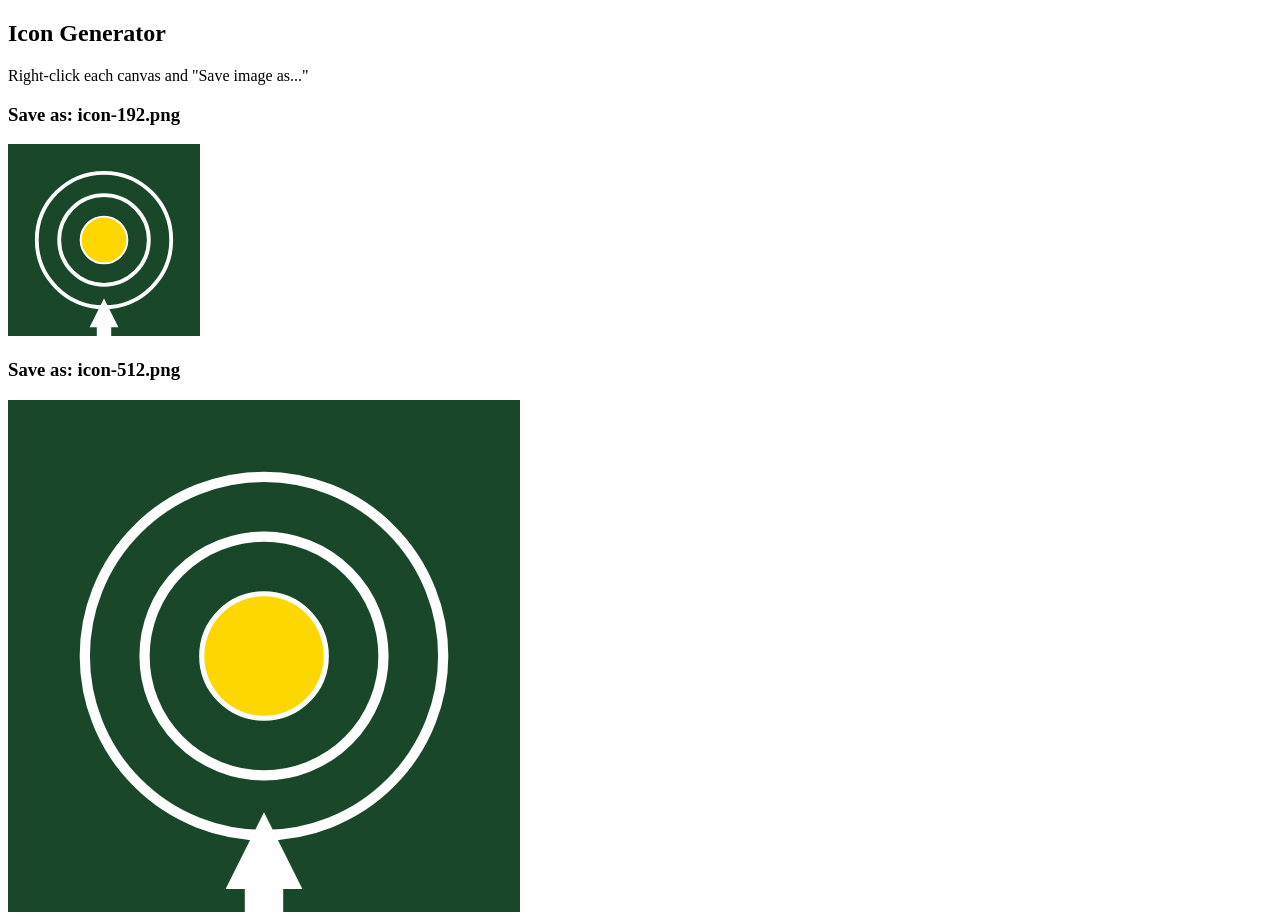
<file: generate-icons.html>
<!DOCTYPE html>
<html>
<head>
    <title>Generate Icons</title>
</head>
<body>
    <h2>Icon Generator</h2>
    <p>Right-click each canvas and "Save image as..."</p>
    
    <h3>Save as: icon-192.png</h3>
    <canvas id="icon192" width="192" height="192"></canvas>
    
    <h3>Save as: icon-512.png</h3>
    <canvas id="icon512" width="512" height="512"></canvas>

    <script>
        function drawIcon(canvas) {
            const ctx = canvas.getContext('2d');
            const size = canvas.width;
            
            ctx.fillStyle = '#1a472a';
            ctx.fillRect(0, 0, size, size);
            
            const centerX = size / 2;
            const centerY = size / 2;
            const maxRadius = size * 0.35;
            
            ctx.strokeStyle = 'white';
            ctx.lineWidth = size * 0.02;
            
            for (let i = 3; i >= 1; i--) {
                ctx.beginPath();
                ctx.arc(centerX, centerY, (maxRadius / 3) * i, 0, Math.PI * 2);
                ctx.stroke();
            }
            
            ctx.fillStyle = '#FFD700';
            ctx.beginPath();
            ctx.arc(centerX, centerY, maxRadius / 3, 0, Math.PI * 2);
            ctx.fill();
            
            ctx.fillStyle = 'white';
            ctx.beginPath();
            const arrowY = centerY + maxRadius * 1.3;
            const arrowSize = size * 0.15;
            ctx.moveTo(centerX, arrowY - arrowSize);
            ctx.lineTo(centerX - arrowSize/2, arrowY);
            ctx.lineTo(centerX - arrowSize/4, arrowY);
            ctx.lineTo(centerX - arrowSize/4, arrowY + arrowSize);
            ctx.lineTo(centerX + arrowSize/4, arrowY + arrowSize);
            ctx.lineTo(centerX + arrowSize/4, arrowY);
            ctx.lineTo(centerX + arrowSize/2, arrowY);
            ctx.closePath();
            ctx.fill();
        }
        
        drawIcon(document.getElementById('icon192'));
        drawIcon(document.getElementById('icon512'));
    </script>
</body>
</html>
</file>
